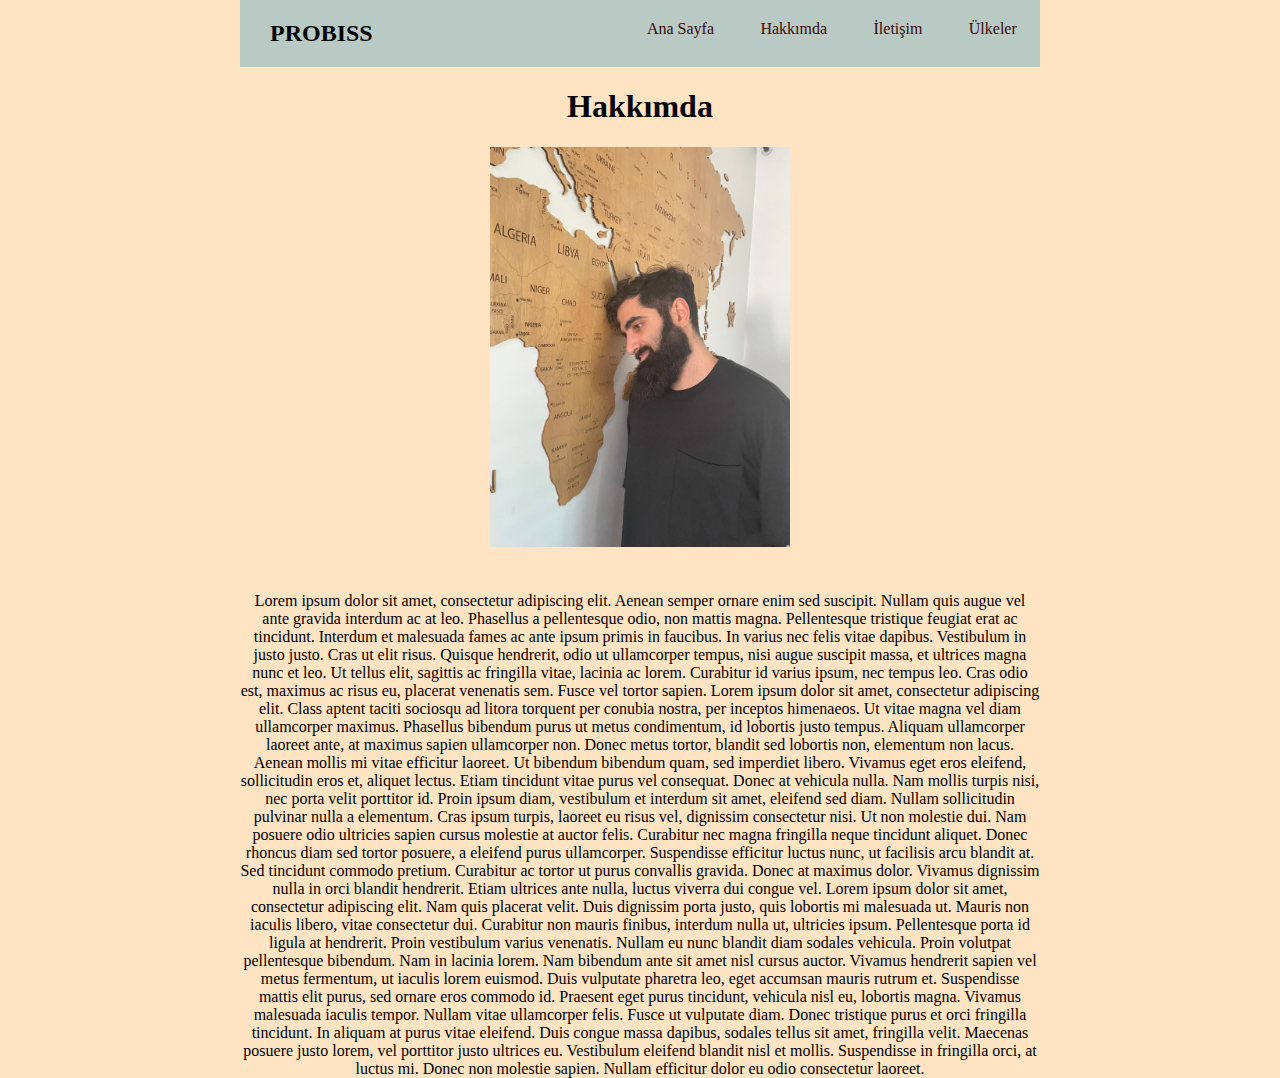
<file: about.html>
<!DOCTYPE html>
<html lang="tr">
<head>
    <meta charset="UTF-8">
    <meta name="viewport" content="width=device-width, initial-scale=1.0">
    <link rel="stylesheet" href="style/about.css">
    <title>Hakkımda</title>
</head>
<body>
    <header>
        <h2> PROBISS </h2>
        <nav>
            <a href="index.html">Ana Sayfa</a>
            <a href="about.html">Hakkımda</a>
            <a href="contact.html">İletişim</a>
            <a href="ulkeler.html">Ülkeler</a>
        </nav>
    </header>
    <main>
        <div>
            <h1> Hakkımda </h1>
        </div>
            <div>
                <img src="../resimler/genel1.JPG">
            </div>
        <div>
            <p>Lorem ipsum dolor sit amet, consectetur adipiscing elit. Aenean semper ornare enim sed suscipit. Nullam quis augue vel ante gravida interdum ac at leo. Phasellus a pellentesque odio, non mattis magna. Pellentesque tristique feugiat erat ac tincidunt. Interdum et malesuada fames ac ante ipsum primis in faucibus. In varius nec felis vitae dapibus. Vestibulum in justo justo. Cras ut elit risus. Quisque hendrerit, odio ut ullamcorper tempus, nisi augue suscipit massa, et ultrices magna nunc et leo. Ut tellus elit, sagittis ac fringilla vitae, lacinia ac lorem. Curabitur id varius ipsum, nec tempus leo. Cras odio est, maximus ac risus eu, placerat venenatis sem. Fusce vel tortor sapien. Lorem ipsum dolor sit amet, consectetur adipiscing elit. Class aptent taciti sociosqu ad litora torquent per conubia nostra, per inceptos himenaeos. Ut vitae magna vel diam ullamcorper maximus.

Phasellus bibendum purus ut metus condimentum, id lobortis justo tempus. Aliquam ullamcorper laoreet ante, at maximus sapien ullamcorper non. Donec metus tortor, blandit sed lobortis non, elementum non lacus. Aenean mollis mi vitae efficitur laoreet. Ut bibendum bibendum quam, sed imperdiet libero. Vivamus eget eros eleifend, sollicitudin eros et, aliquet lectus. Etiam tincidunt vitae purus vel consequat. Donec at vehicula nulla. Nam mollis turpis nisi, nec porta velit porttitor id. Proin ipsum diam, vestibulum et interdum sit amet, eleifend sed diam. Nullam sollicitudin pulvinar nulla a elementum.

Cras ipsum turpis, laoreet eu risus vel, dignissim consectetur nisi. Ut non molestie dui. Nam posuere odio ultricies sapien cursus molestie at auctor felis. Curabitur nec magna fringilla neque tincidunt aliquet. Donec rhoncus diam sed tortor posuere, a eleifend purus ullamcorper. Suspendisse efficitur luctus nunc, ut facilisis arcu blandit at. Sed tincidunt commodo pretium. Curabitur ac tortor ut purus convallis gravida. Donec at maximus dolor. Vivamus dignissim nulla in orci blandit hendrerit. Etiam ultrices ante nulla, luctus viverra dui congue vel. Lorem ipsum dolor sit amet, consectetur adipiscing elit. Nam quis placerat velit. Duis dignissim porta justo, quis lobortis mi malesuada ut. Mauris non iaculis libero, vitae consectetur dui. Curabitur non mauris finibus, interdum nulla ut, ultricies ipsum.

Pellentesque porta id ligula at hendrerit. Proin vestibulum varius venenatis. Nullam eu nunc blandit diam sodales vehicula. Proin volutpat pellentesque bibendum. Nam in lacinia lorem. Nam bibendum ante sit amet nisl cursus auctor. Vivamus hendrerit sapien vel metus fermentum, ut iaculis lorem euismod. Duis vulputate pharetra leo, eget accumsan mauris rutrum et. Suspendisse mattis elit purus, sed ornare eros commodo id. Praesent eget purus tincidunt, vehicula nisl eu, lobortis magna. Vivamus malesuada iaculis tempor. Nullam vitae ullamcorper felis. Fusce ut vulputate diam.

Donec tristique purus et orci fringilla tincidunt. In aliquam at purus vitae eleifend. Duis congue massa dapibus, sodales tellus sit amet, fringilla velit. Maecenas posuere justo lorem, vel porttitor justo ultrices eu. Vestibulum eleifend blandit nisl et mollis. Suspendisse in fringilla orci, at luctus mi. Donec non molestie sapien. Nullam efficitur dolor eu odio consectetur laoreet.
            </p>
        </div>
        

    </main>
    
</body>
</html>
</file>
<file: style/about.css>
body{
    background-color: bisque;
    padding:0;
    margin:0;
}
header {
    text-align: center;
    display: flex;
    justify-content: space-between;
    width: 100%;
    max-width: 800px;
    margin: 0 auto;
    background: rgb(185, 202, 196);
}

h1 {
    text-align: center;
}

h2 {
    margin-left: 30px;
}

nav {
    display: flex;;
    justify-content: flex-start;
}

nav a {
    padding:20px 15px;
    background-color: rgb(185, 202, 196);
    color: rgb(62, 7, 7);
    text-decoration: none;
}

nav a:hover {
    color: brown;
}

nav a::before {
    content: "|";
    margin-right: 5px;
    opacity: 0;
    transition: all 0.5s;
}

nav a::after {
    content: "|";
    margin-right: 5px;
    opacity: 0;
    transition: all 0.5s;
}

nav a:hover:before {
    opacity: 1;
    margin-right: 10px;
}

nav a:hover:after {
    opacity: 1;
    margin-left: 10px;
}

main img {
    margin: auto;
    max-width: 300px;
    max-height: 400px;
    display: flex;
    align-content: flex-start;
    padding-bottom: 45px;
    
}

main div p {
    width:100%;
    max-width: 800px;
    text-align: center;
    margin: auto;
    display: flex;
    align-content: flex-start;

}

@media (max-width< 800px) {
    .header {
        width:100%;

    }
    .main {
        width:100%;
        text-align: center;
    }
}
</file>
